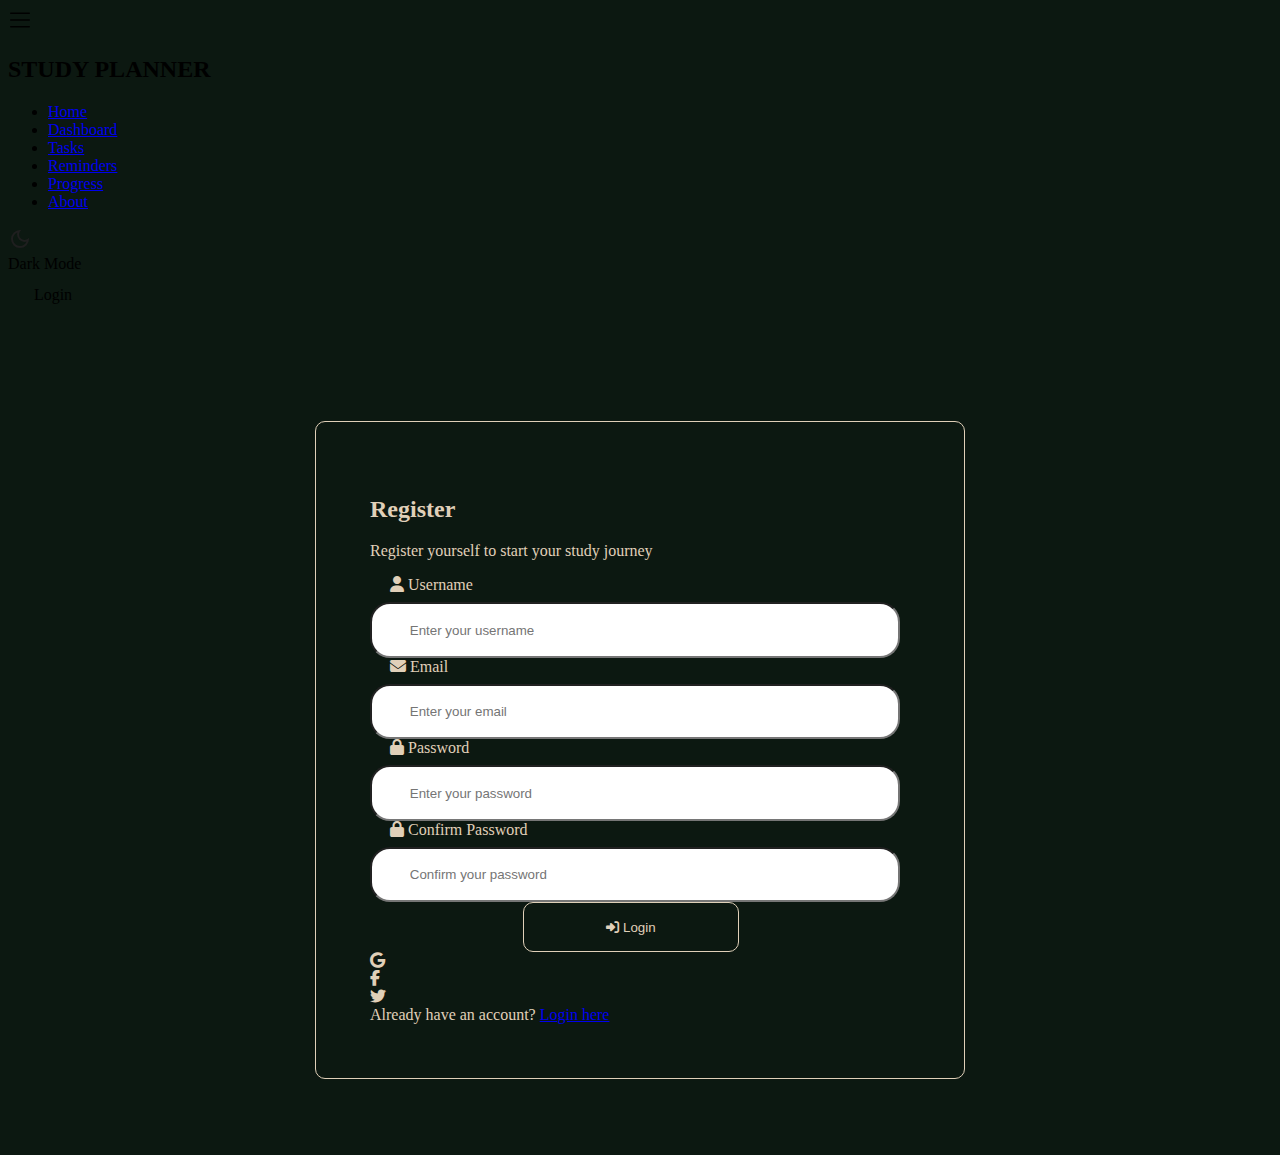
<file: signup.html>
<!DOCTYPE html>
<html lang="en">
<head>
  <meta charset="UTF-8">
  <meta name="viewport" content="width=device-width, initial-scale=1.0">
  <title>Login - Study Planner</title>
  <link rel="stylesheet" href="https://cdnjs.cloudflare.com/ajax/libs/font-awesome/6.4.0/css/all.min.css">
  <link rel="stylesheet" href="signup.css">
</head>
<body id="container">
  <!-- TOP NAV -->
  <nav id="topnav">
    <div id="hamberger" onclick="openSidebar()">
      <svg xmlns="http://www.w3.org/2000/svg" width="24" height="24" viewBox="0 0 48 48">
        <path id="hamberger1" fill="white"
          d="M 5.5 9 A 1.5 1.5 0 1 0 5.5 12 L 42.5 12 A 1.5 1.5 0 1 0 42.5 9 L 5.5 9 z 
             M 5.5 22.5 A 1.5 1.5 0 1 0 5.5 25.5 L 42.5 25.5 A 1.5 1.5 0 1 0 42.5 22.5 L 5.5 22.5 z 
             M 5.5 36 A 1.5 1.5 0 1 0 5.5 39 L 42.5 39 A 1.5 1.5 0 1 0 42.5 36 L 5.5 36 z"/>
      </svg>
    </div>
    <div id="logo">
      <h2>STUDY PLANNER</h2>
    </div>
    <div id="menu">
      <ul>
        <li><a href="index.html">Home</a></li>
        <li><a href="dashboard.html">Dashboard</a></li>
        <li><a href="tasks.html">Tasks</a></li>
        <li><a href="reminders.html">Reminders</a></li>
        <li><a href="progress.html">Progress</a></li>
        <li><a href="about.html">About</a></li>
      </ul>
    </div>
    <div id="theme_toggle">
      <div id="slide_toggle" onclick="toggleTheme()">
        <img id="light_img" src="light_mode_24dp_FFFFFF_FILL0_wght400_GRAD0_opsz24.svg" alt="Light mode">
        <img id="dark_img" src="dark_mode_24dp_1F1F1F_FILL0_wght400_GRAD0_opsz24 (1).svg" alt="Dark mode">
      </div>
      <span id="light_span">Light Mode</span>
      <span id="dark_span">Dark Mode</span>
    </div>
    <div id="buttons">
      <a href="login.html">
        <button id="login_btn">Login</button>
      </a>
    </div>
  </nav>
  
  <!-- SIDEBAR -->
  <nav id="sidebar">
    <div id="sidenav_hamberger" onclick="closeSidebar()">
      <svg xmlns="http://www.w3.org/2000/svg" width="24" height="24" viewBox="0 0 48 48">
        <path fill="white"
          d="M 5.5 9 A 1.5 1.5 0 1 0 5.5 12 L 42.5 12 A 1.5 1.5 0 1 0 42.5 9 L 5.5 9 z 
             M 5.5 22.5 A 1.5 1.5 0 1 0 5.5 25.5 L 42.5 25.5 A 1.5 1.5 0 1 0 42.5 22.5 L 5.5 22.5 z 
             M 5.5 36 A 1.5 1.5 0 1 0 5.5 39 L 42.5 39 A 1.5 1.5 0 1 0 42.5 36 L 5.5 36 z"/>
      </svg>
      <h3>Study Planner</h3>
    </div>
    <div id="side_menu">
      <ul>
        <li><a href="index.html">Home</a></li>
        <li><a href="dashboard.html">Dashboard</a></li>
        <li><a href="tasks.html">Tasks</a></li>
        <li><a href="reminders.html">Reminders</a></li>
        <li><a href="progress.html">Progress</a></li>
        <li><a href="about.html">About</a></li>
      </ul>
    </div>
    <div id="side_buttons">
      <a href="login.html">
        <button id="side_login_btn">Login</button>
      </a>
    </div>
  </nav>

  <!-- MAIN CONTENT -->
  <main id="content">
    <form action="" id="Login">
      <div id="logintext">
        <h2>Register</h2>
        <p>Register yourself to start your study journey</p>
      </div>
      <div class="label">
        <label for="username"><i class="fas fa-user"></i> Username</label>
        <input type="text" name="username" id="username" placeholder="Enter your username" required>
      </div>
      <div class="label">
        <label for="email"><i class="fa-solid fa-envelope"></i> Email</label>
        <input type="email" name="email" id="email" placeholder="Enter your email" required>
      </div>
      <div class="label">
        <label for="password"><i class="fas fa-lock"></i> Password</label>
        <input type="password" name="password" id="password" placeholder="Enter your password" required>
      </div>
      <div class="label">
        <label for="confirm-password"><i class="fas fa-lock"></i> Confirm Password</label>
        <input type="confirm-password" name="confirm-password" id="confirm-password" placeholder="Confirm your password" required>
      </div>
      <button type="submit" id="submit_btn">
        <i class="fas fa-sign-in-alt"></i> Login
      </button>
      <div class="social-login">
        <div class="social-btn">
          <i class="fab fa-google"></i>
        </div>
        <div class="social-btn">
          <i class="fab fa-facebook-f"></i>
        </div>
        <div class="social-btn">
          <i class="fab fa-twitter"></i>
        </div>
      </div>
      <div class="log-in-link">
        Already have an account? <a href="login.html">Login here</a>
      </div>
    </form>
  </main>

  <script>
    // Theme toggle functionality
    function toggleTheme() {
      const body = document.body;
      const lightImg = document.getElementById("light_img");
      const darkImg = document.getElementById("dark_img");
      const lightSpan = document.getElementById("light_span");
      const darkSpan = document.getElementById("dark_span");
      const hamberger = document.getElementById("hamberger1");
      const side_hamberger = document.getElementById("sidenav_hamberger");

      // Toggle theme class
      body.classList.toggle("light");

      // Toggle visibility of images & spans
      if (body.classList.contains("light")) {
        hamberger.style.fill = "black";
        side_hamberger.style.fill = "black";
        lightImg.style.display = "none";
        darkImg.style.display = "inline";
        lightSpan.style.display = "none";
        darkSpan.style.display = "inline";
      } else {        
        hamberger.style.fill = "white";
        side_hamberger.style.fill = "white"
        lightImg.style.display = "inline";
        darkImg.style.display = "none";
        lightSpan.style.display = "inline";
        darkSpan.style.display = "none";
      }
    }

    // Sidebar functionality
    function openSidebar() {
      document.getElementById("sidebar").classList.add("active");
    }

    function closeSidebar() {
      document.getElementById("sidebar").classList.remove("active");
    }

    // Close sidebar when clicking outside
    document.addEventListener("click", function(event) {
      const sidebar = document.getElementById("sidebar");
      const hamberger = document.getElementById("hamberger");
      
      if (sidebar.classList.contains("active") && 
          !sidebar.contains(event.target) && 
          !hamberger.contains(event.target)) {
        closeSidebar();
      }
    });

    // Initialize theme based on user preference
    function initTheme() {
      const prefersDark = window.matchMedia('(prefers-color-scheme: dark)').matches;
      if (!prefersDark) {
        toggleTheme();
      }
    }

    // Form submission
    document.getElementById('Login').addEventListener('submit', function(e) {
      e.preventDefault();
      // Add your login logic here
      alert('Login functionality would be implemented here!');
    });

    // Run initialization when DOM is loaded
    document.addEventListener('DOMContentLoaded', initTheme);
  </script>
</body>
</html>
</file>
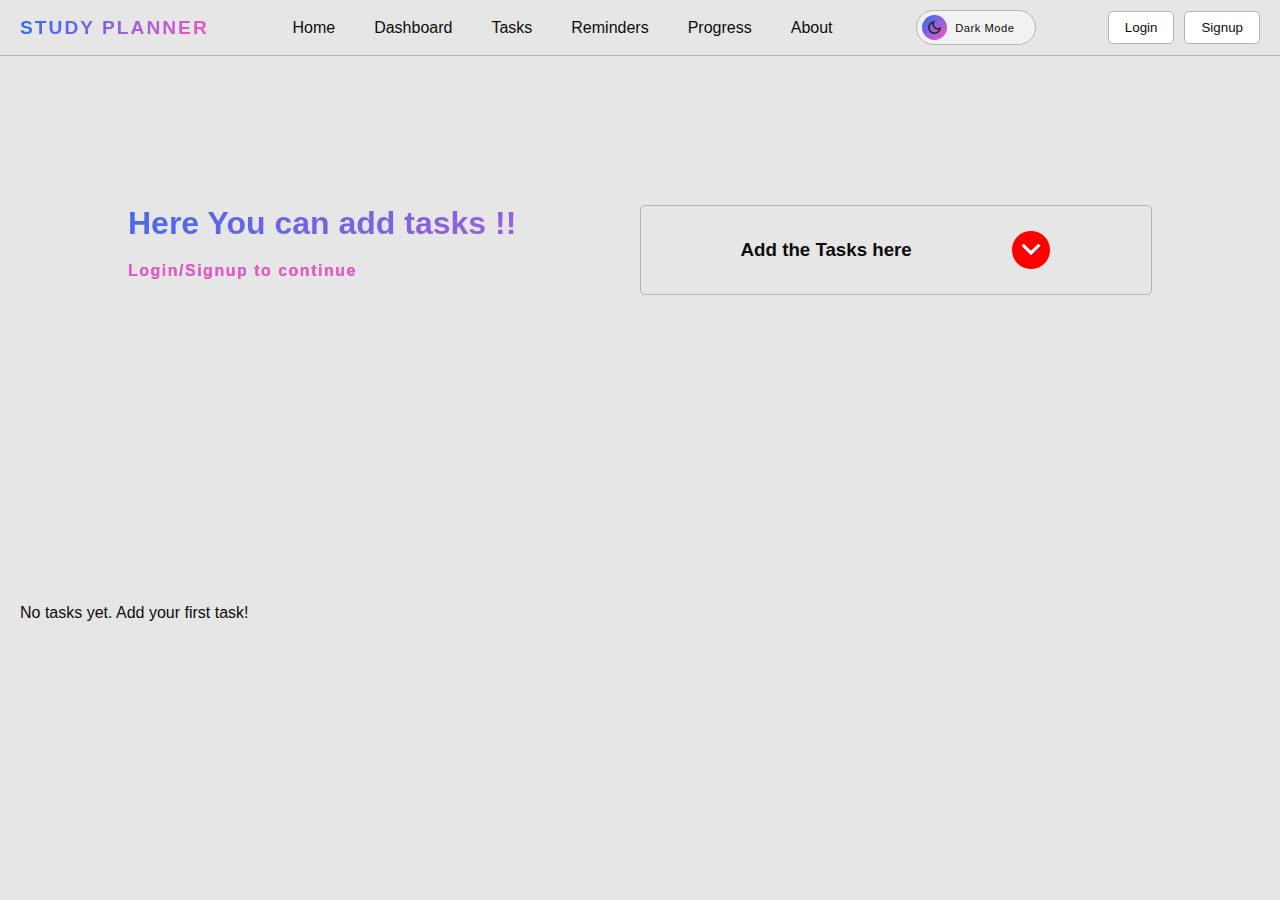
<file: tasks.html>
<!DOCTYPE html>
<html lang="en">
<head>
  <meta charset="UTF-8">
  <meta name="viewport" content="width=device-width, initial-scale=1.0">
  <title>Home - Study Planner</title>
  <link rel="stylesheet" href="tasks.css">
</head>
<body id="container">
  <!-- TOP NAV -->
  <nav id="topnav">
    <div id="hamberger" onclick="openSidebar()">
      <svg xmlns="http://www.w3.org/2000/svg" width="24" height="24" viewBox="0 0 48 48">
        <path id="hamberger1" fill="white"
          d="M 5.5 9 A 1.5 1.5 0 1 0 5.5 12 L 42.5 12 A 1.5 1.5 0 1 0 42.5 9 L 5.5 9 z 
             M 5.5 22.5 A 1.5 1.5 0 1 0 5.5 25.5 L 42.5 25.5 A 1.5 1.5 0 1 0 42.5 22.5 L 5.5 22.5 z 
             M 5.5 36 A 1.5 1.5 0 1 0 5.5 39 L 42.5 39 A 1.5 1.5 0 1 0 42.5 36 L 5.5 36 z"/>
      </svg>
    </div>
    <div id="logo">
      <h2>STUDY PLANNER</h2>
    </div>
    <div id="menu">
      <ul>
        <li><a href="index.html">Home</a></li>
        <li><a href="dashboard.html">Dashboard</a></li>
        <li><a href="tasks.html">Tasks</a></li>
        <li><a href="reminders.html">Reminders</a></li>
        <li><a href="progress.html">Progress</a></li>
        <li><a href="about.html">About</a></li>
      </ul>
    </div>
    <div id="theme_toggle">
      <div id="slide_toggle" onclick="toggleTheme()">
        <img id="light_img" src="light_mode_24dp_FFFFFF_FILL0_wght400_GRAD0_opsz24.svg" alt="Light mode">
        <img id="dark_img" src="dark_mode_24dp_1F1F1F_FILL0_wght400_GRAD0_opsz24 (1).svg" alt="Dark mode">
      </div>
      <span id="light_span">Light Mode</span>
      <span id="dark_span">Dark Mode</span>
    </div>
    <div id="buttons">
      <a href="login.html">
        <button id="login_btn">Login</button>
      </a>
      <a href="signup.html">
        <button id="signup_btn">Signup</button>
      </a>
    </div>
  </nav>
  
  <!-- SIDEBAR -->
  <nav id="sidebar">
    <div id="sidenav_hamberger" onclick="closeSidebar()">
      <svg xmlns="http://www.w3.org/2000/svg" width="24" height="24" viewBox="0 0 48 48">
        <path fill="white"
          d="M 5.5 9 A 1.5 1.5 0 1 0 5.5 12 L 42.5 12 A 1.5 1.5 0 1 0 42.5 9 L 5.5 9 z 
             M 5.5 22.5 A 1.5 1.5 0 1 0 5.5 25.5 L 42.5 25.5 A 1.5 1.5 0 1 0 42.5 22.5 L 5.5 22.5 z 
             M 5.5 36 A 1.5 1.5 0 1 0 5.5 39 L 42.5 39 A 1.5 1.5 0 1 0 42.5 36 L 5.5 36 z"/>
      </svg>
      <h3>Study Planner</h3>
    </div>
    <div id="side_menu">
      <ul>
        <li><a href="index.html">Home</a></li>
        <li><a href="dashboard.html">Dashboard</a></li>
        <li><a href="tasks.html">Tasks</a></li>
        <li><a href="reminders.html">Reminders</a></li>
        <li><a href="progress.html">Progress</a></li>
        <li><a href="about.html">About</a></li>
      </ul>
    </div>
    <div id="side_buttons">
      <a href="login.html">
        <button id="side_login_btn">Login</button>
      </a>
      <a href="signup.html">
        <button id="side_signup_btn">Signup</button>
      </a>
    </div>
  </nav>

  <!-- MAIN CONTENT -->
  <main id="content">
    <div id="task_desc">
        <h1>Here You can add tasks !!</h1>
        <span id="task_span">
            Login/Signup to continue
        </span>
    </div>
    <div id="task_action">
        <div id="task_text" onclick="toggleTaskForm()">
            <h3>Add the Tasks here</h3>
            <img src="stat_minus_1_24dp_FFFFFF_FILL0_wght400_GRAD0_opsz24.svg" alt="downarrow">
        </div>
        <form id="task_form" onsubmit="addTask(event)">
          <div class="input">
            <label for="taskName">Task Name:</label>
            <input type="text" name="taskName" id="taskName" placeholder="Enter Task Name" required>
          </div>
          <div class="input">
            <label for="subject">Subject:</label>
            <input type="text" name="subject" id="subject" placeholder="Enter Subject Here" required>
          </div>
          <div class="input">
            <label for="priority">Priority:</label>
            <select name="priority" id="priority" required>
                <option value="High">High</option>
                <option value="Moderate" selected>Moderate</option>
                <option value="Low">Low</option>
            </select>
          </div>
          <div class="input">
            <label for="percentage">Completion %:</label>
            <input type="number" name="percentage" id="percentage" max="100" min="0" placeholder="eg:20" required>
          </div>
          <button type="submit" id="task_button">Add Task</button>
        </form>
    </div>
    
    <div id="task_list">
      <!-- Tasks will be added here dynamically -->
    </div>
  </main>

  <script>
    // Theme toggle functionality
    function toggleTheme() {
      const body = document.body;
      const lightImg = document.getElementById("light_img");
      const darkImg = document.getElementById("dark_img");
      const lightSpan = document.getElementById("light_span");
      const darkSpan = document.getElementById("dark_span");
      const hamberger = document.getElementById("hamberger1");
      const side_hamberger = document.querySelector("#sidenav_hamberger path");

      // Toggle theme class
      body.classList.toggle("light");

      // Toggle visibility of images & spans
      if (body.classList.contains("light")) {
        hamberger.style.fill = "black";
        if (side_hamberger) side_hamberger.style.fill = "black";
        lightImg.style.display = "none";
        darkImg.style.display = "inline";
        lightSpan.style.display = "none";
        darkSpan.style.display = "inline";
      } else {        
        hamberger.style.fill = "white";
        if (side_hamberger) side_hamberger.style.fill = "white";
        lightImg.style.display = "inline";
        darkImg.style.display = "none";
        lightSpan.style.display = "inline";
        darkSpan.style.display = "none";
      }
    }

    // Sidebar functionality
    function openSidebar() {
      document.getElementById("sidebar").classList.add("active");
    }

    function closeSidebar() {
      document.getElementById("sidebar").classList.remove("active");
    }

    // Close sidebar when clicking outside
    document.addEventListener("click", function(event) {
      const sidebar = document.getElementById("sidebar");
      const hamberger = document.getElementById("hamberger");
      
      if (sidebar.classList.contains("active") && 
          !sidebar.contains(event.target) && 
          !hamberger.contains(event.target)) {
        closeSidebar();
      }
    });

    // Task form functionality
    function toggleTaskForm() {
      const taskForm = document.getElementById("task_form");
      const taskText = document.getElementById("task_text");
      
      taskForm.classList.toggle("active");
      taskText.classList.toggle("active");
    }

    // Task management
    let tasks = JSON.parse(localStorage.getItem('tasks')) || [];

    function addTask(event) {
      event.preventDefault();
      
      const taskName = document.getElementById("taskName").value;
      const subject = document.getElementById("subject").value;
      const priority = document.getElementById("priority").value;
      const percentage = document.getElementById("percentage").value;
      
      const newTask = {
        id: Date.now(),
        name: taskName,
        subject: subject,
        priority: priority,
        percentage: percentage,
        completed: false
      };
      
      tasks.push(newTask);
      saveTasks();
      renderTasks();
      
      // Reset form
      document.getElementById("task_form").reset();
      toggleTaskForm();
    }

    function deleteTask(id) {
      tasks = tasks.filter(task => task.id !== id);
      saveTasks();
      renderTasks();
    }

    function toggleComplete(id) {
      tasks = tasks.map(task => {
        if (task.id === id) {
          task.completed = !task.completed;
          task.percentage = task.completed ? 100 : 0;
        }
        return task;
      });
      saveTasks();
      renderTasks();
    }

    function saveTasks() {
      localStorage.setItem('tasks', JSON.stringify(tasks));
    }

    function renderTasks() {
      const taskList = document.getElementById("task_list");
      taskList.innerHTML = '';
      
      if (tasks.length === 0) {
        taskList.innerHTML = '<p>No tasks yet. Add your first task!</p>';
        return;
      }
      
      tasks.forEach(task => {
        const taskItem = document.createElement("div");
        taskItem.className = `task_item ${task.priority.toLowerCase()}`;
        
        taskItem.innerHTML = `
          <div class="task_info">
            <div class="task_name">${task.name}</div>
            <div class="task_subject">${task.subject}</div>
          </div>
          <div class="task_details">
            <span class="task_priority ${task.priority.toLowerCase()}">${task.priority}</span>
            <div class="task_progress">
              <div class="progress_bar">
                <div class="progress_fill" style="width: ${task.percentage}%"></div>
              </div>
              <span>${task.percentage}%</span>
            </div>
          </div>
          <div class="task_actions">
            <button class="complete_btn" onclick="toggleComplete(${task.id})">
              ${task.completed ? 'Undo' : 'Complete'}
            </button>
            <button class="delete_btn" onclick="deleteTask(${task.id})">Delete</button>
          </div>
        `;
        
        taskList.appendChild(taskItem);
      });
    }

    // Initialize theme based on user preference
    function initTheme() {
      const prefersDark = window.matchMedia('(prefers-color-scheme: dark)').matches;
      if (!prefersDark) {
        toggleTheme();
      }
    }

    // Run initialization when DOM is loaded
    document.addEventListener('DOMContentLoaded', function() {
      initTheme();
      renderTasks();
    });
  </script>
</body>
</html>
</html>
</file>
<file: signup.css>
body {
  background-color: #0c1811;
}

/* ---------------- Top Navbar ---------------- */
#top_nav {
  display: flex;
  height: 6vh;
  justify-content: space-between;
  align-items: center;
  position: relative;
  border-bottom: 1px solid white;
  color: white;
  padding: 20px;
  z-index: 1;
  transition: opacity 0.3s ease-in-out;
  visibility: visible;
  opacity: 1;
}

#top_nav.hide {
  visibility: hidden;
  opacity: 0;
}

/* Hamburger icon in top navbar */
#icon {
  border-radius: 100%;
  display: flex;
  justify-content: center;
  align-items: center;
  height: 40px;
  width: 40px;
  transition: background-color 0.3s;
}

#icon:hover {
  background-color: #e0d0b968;
}

/* Project name */
#top_nav div span {
  font-family: 'Times New Roman', Times, serif;
  font-size: x-large;
  word-spacing: 10px;
  font-weight: 500;
  letter-spacing: 3px;
}

/* Buttons */
#button {
  display: flex;
  justify-content: space-around;
  align-items: center;
  width: 30vh;
}

.btn {
  height: 5vh;
  width: 10vh;
  border: none;
  border-radius: 10%;
  font-family: 'Times New Roman', Times, serif;
  font-size: medium;
  background-color: #E0D0B9;
  cursor: pointer;
}

.btn:hover {
  background-color: rgba(255, 255, 255, 0.75);
}

/* ---------------- Sidebar ---------------- */
.container {
  position: relative;
  height: 100vh;
}

#sidebar {
  position: absolute;
  top: 0;
  left: -250px; /* hidden by default */
  display: flex;
  flex-direction: column;
  justify-content: space-between;
  align-items: center;
  height: 100vh;
  width: 250px;
  background-color: #E0D0B9;
  transition: left 0.3s ease-in-out;
  visibility: hidden;
}

#sidebar.show {
  left: 0;           /* slide in */
  visibility: visible;
}

/* Sidebar hamburger */
#icon2 {
  display: flex;
  width: 40px;
  justify-content: center;
  border-radius: 100%;
  align-items: center;
  height: 40px;
  margin-left: -154px;
  margin-top: 16px;
  transition: background-color 0.3s;
}

#icon2:hover {
  background-color: rgba(0, 0, 0, 0.275);
}

/* Sidebar menu */
#sidebar ul {
  list-style: none;
  display: flex;
  flex-direction: column;
  gap: 10px;
  padding: 0;
  width: 35vh;
  
}

#sidebar ul li {
  display: flex;
  justify-content: center;
  height: 7vh;
  font-family: 'Times New Roman', Times, serif;
  font-size: large;
  letter-spacing: 1px;
}



#sidebar ul li a {
  text-decoration: none;
  color: black;
  display: flex;
  align-items: center;
  justify-content: center;
  border-radius: 1vh;
}
#sidebar ul li a:hover {
  width: 100%;
  transition-duration: 600ms;
  color: white;
  background-color: #0c1811;
}
#button2 {
  display: flex;
  justify-content: space-around;
  align-items: center;
  width: 100%;
  margin-bottom: 5vh;
  border-top: 1px solid #0c1811;
  padding-top: 40px;
  
}

#login_btn{
  height: 5vh;
  width: 10vh;
  border: 1px solid #0c1811;
  border-radius: 5px;
  background-color: transparent;
  cursor: pointer;
  font-family: 'Times New Roman', Times, serif;
  font-size: medium;
}
#login_btn:hover{
  color: #E0D0B9;
  background-color: #0c1811;
  border: none;
  transition: all;
  transition-duration: 400ms;
}
#signup_btn{
  height: 5vh;
  width: 10vh;
  border-radius: 5px;
  border: none;
  background-color: #0c1811;
  color: #E0D0B9;
  cursor: pointer;
  font-family: 'Times New Roman', Times, serif;
  font-size: medium;
}
#signup_btn:hover{
  border: 1px solid #0c1811;
  background-color: transparent;
  color: #0c1811;
  transition: all;
  transition-duration: 400ms;
}
main{
    display: flex;
    justify-content: center;
    align-items: center;
    height: 80vh;
    width: 100%;
    margin-top: 8vh;
    margin-bottom: 5vh;
}
main form{
    color: #E0D0B9;
    width: 60vh;
    border: 1px solid #E0D0B9;
    padding: 6vh;
    border-radius: 10px;

}
main form label{
    margin-left: 20px;
}
main form input{
    height: 5.5vh;
    width: 90%;
    border-radius: 20px;
    padding-left: 7%;
    margin-top: 8px;
}
main form button{
    margin-left: 17vh;
    height: 5.5vh;
    width: 40%;
    background-color: #0c1811;
    border: 1px solid #E0D0B9;
    color: #E0D0B9;
    border-radius: 10px;
}
main form button:hover{
    background-color: #E0D0B9;
    border-radius: 10px;
    color: #0c1811;
    transition-duration: 400ms;
}
</file>
<file: tasks.css>
* {
      padding: 0;
      margin: 0;
      box-sizing: border-box;
    }
    :root {
      --bg-dark: hsl(0, 0%, 0%);
      --bg: hsl(0, 0%, 5%);
      --bg-light: hsl(0, 0%, 10%);
      --text: hsl(0, 0%, 95%);
      --text-muted: hsl(0, 0%, 70%);
      --border: hsl(0, 0%, 30%);
      --span-text: hsl(0, 100%, 50%);
      --input-color: hsl(240, 100%, 50%);
      --high-priority: hsl(0, 100%, 50%);
      --moderate-priority: hsl(39, 100%, 50%);
      --low-priority: hsl(120, 100%, 35%);
      --primary: hsl(220, 90%, 56%);
      --primary-light: hsl(220, 90%, 66%);
      --primary-dark: hsl(220, 90%, 46%);
      --accent: hsl(320, 90%, 65%);
      --success: hsl(120, 60%, 50%);
      --gradient: linear-gradient(135deg, var(--primary), var(--accent));
    }

    body.light {
      --bg-dark: hsl(0, 0%, 90%);
      --bg: hsl(0, 0%, 95%);
      --bg-light: hsl(0, 0%, 100%);
      --text: hsl(0, 0%, 5%);
      --text-muted: hsl(0, 0%, 30%);
      --border: hsl(0, 0%, 70%);
      --span-text: hsl(0, 100%, 50%);
      --input-color: hsl(240, 100%, 50%);
      --high-priority: hsl(0, 100%, 45%);
      --moderate-priority: hsl(39, 100%, 40%);
      --low-priority: hsl(120, 100%, 30%);
      --primary: hsl(220, 90%, 56%);
      --primary-light: hsl(220, 90%, 66%);
      --primary-dark: hsl(220, 90%, 46%);
      --accent: hsl(320, 90%, 65%);
      --success: hsl(120, 60%, 50%);
    }

    body {
      background: var(--bg-dark);
      color: var(--text);
      font-family: Arial, sans-serif;
      transition: background-color 0.3s, color 0.3s;
      min-height: 100vh;
      position: relative;
    }

    /* Top Navigation */
    #topnav {
      display: flex;
      justify-content: space-between;
      align-items: center;
      width: 100%;
      padding: 10px 20px;
      color: var(--text);
      border-bottom: 1px solid var(--border);
      background: var(--bg-dark);
      position: fixed;
      top: 0;
      left: 0;
      z-index: 1000;
    }

    #hamberger {
      cursor: pointer;
      display: none;
    }

    /* Logo */
    #logo h2 {
      font-size: 1.2rem;
      letter-spacing: 2px;
      font-weight: 700;
      background: var(--gradient);
      -webkit-background-clip: text;
      background-clip: text;
      color: transparent;
    }

    /* Menu */
    #menu ul {
      list-style: none;
      display: flex;
      gap: 15px;
    }

    #menu ul li a {
      text-decoration: none;
      color: var(--text);
      padding: 8px 12px;
      border-radius: 5px;
      transition: background-color 0.3s;
    }

    #menu ul li a:hover {
      background: var(--gradient);
      color: var(--bg-dark);
    }

    /* Theme Toggle */
    #theme_toggle {
      height: 35px;
      width: 120px;
      background: var(--bg);
      border-radius: 30px;
      border: 1px solid var(--border);
      display: flex;
      align-items: center;
      padding: 0 5px;
      gap: 8px;
      cursor: pointer;
    }

    #slide_toggle {
      border-radius: 50%;
      height: 25px;
      width: 25px;
      background: var(--gradient);
      display: flex;
      justify-content: center;
      align-items: center;

    }
    #theme_toggle:hover{
      transform: translateY(-2px);
      transition-duration: 400ms;
    }

    #light_img, #dark_img {
      height: 17px;
      width: 17px;
    }

    #dark_img {
      display: none;
    }

    #dark_span {
      display: none;
    }

    #light_span, #dark_span {
      font-size: 0.7rem;
      letter-spacing: 0.5px;
    }

    /* Buttons */
    #buttons {
      display: flex;
      gap: 10px;
    }

    #login_btn, #signup_btn {
      padding: 8px 16px;
      border-radius: 5px;
      background: var(--bg-light);
      border: 1px solid var(--border);
      color: var(--text);
      cursor: pointer;
      transition: background-color 0.3s;
    }

    #login_btn:hover, #signup_btn:hover {
      background: var(--primary);
      transform: translateY(-2px);
      transition-duration: 400ms;
      color: var(--bg-dark);
    }

    /* Sidebar */
    #sidebar {
      width: 250px;
      height: 100vh;
      background: var(--bg-dark);
      position: fixed;
      top: 0;
      left: -250px;
      transition: left 0.3s ease-in-out;
      z-index: 2000;
      border-right: 1px solid var(--border);
    }

    #sidebar.active {
      left: 0;
    }

    #sidenav_hamberger {
      display: flex;
      align-items: center;
      padding: 15px;
      border-bottom: 1px solid var(--border);
      cursor: pointer;
    }

    #sidenav_hamberger h3 {
      margin-left: 10px;
      font-size: 1.1rem;
    }

    #side_menu {
      padding: 20px 0;
    }

    #side_menu ul {
      list-style: none;
    }

    #side_menu ul li {
      width: 100%;
    }

    #side_menu ul li a {
      display: block;
      text-decoration: none;
      color: var(--text);
      padding: 15px 20px;
      border-bottom: 1px solid var(--border);
      transition: background-color 0.3s;
    }

    #side_menu ul li a:hover {
      background: var(--border);
    }

    #side_buttons {
      display: flex;
      flex-direction: column;
      padding: 20px;
      gap: 10px;
      position: absolute;
      bottom: 0;
      width: 100%;
    }

    #side_login_btn, #side_signup_btn {
      padding: 10px;
      border-radius: 5px;
      background: var(--bg-light);
      border: 1px solid var(--border);
      color: var(--text);
      cursor: pointer;
      width: 100%;
      transition: background-color 0.3s;
    }

    #side_login_btn:hover, #side_signup_btn:hover {
      background: var(--border);
    }

    /* Main Content */
    #content {
      display: flex;
      flex-wrap: wrap;
      min-height: 100vh;
      padding-top: 70px;
    }
    
    #task_desc, #task_action {
      display: flex;
      flex-direction: column;
      justify-content: start;
      margin-top: 15vh;
      align-items: start;
    }
    
    #task_span {
      letter-spacing: 1.5px;
      font-weight: bold;
      animation: bounce 2s infinite;
      background: var(--accent);
      -webkit-background-clip: text;
      background-clip: text;
      color: transparent;
    }
    
    #task_desc {
      width: 50%;
      padding-left: 10%;
      gap: 20px;
      background: var(--gradient);
      -webkit-background-clip: text;
      background-clip: text;
      color: transparent;
    }
    
    #task_action {
      width: 40%;
      gap: 20px;
      border-radius: 5px;
    }

    #task_action {
      display: flex;
      flex-direction: column;
    }
    
    #task_text {
      display: flex;
      justify-content: space-evenly;
      align-items: center;
      flex-direction: row;
      border: 1px solid var(--border);
      width: 100%;
      height: 10vh;
      border-radius: 5px;
      cursor: pointer;
      
    }
    
    #task_text:hover {
      background: var(--border);
    }
    
    #task_text img {
      background: var(--span-text);
      border-radius: 100%;
      width: 40px;
      height: 40px;
      animation: bounce 8s infinite;
      border: 1px solid var(--bg-dark);
      transition: transform 0.3s;
    }
    
    #task_text.active img {
      transform: rotate(180deg);
    }
    
    #task_form {
      display: none;
      flex-direction: column;
      justify-content: center;
      align-items: center;
      gap: 15px;
      padding: 20px;
      border: 1px solid var(--border);
      border-radius: 5px;
      background: var(--bg-light);
      margin-top: 10px;
      width: 100%;
    }
    
    #task_form.active {
      display: flex;
    }
    
    #task_form input[type=text] {
      width: 250px;
      height: 40px;
      border-radius: 10px;
      border: 1px solid var(--border);
      padding-left: 10px;
      background: var(--bg-dark);
      color: var(--text);
    }
    
    #task_form input[type=number] {
      width: 100px;
      height: 40px;
      padding-left: 8px;
      padding-right: 5px;
      background: var(--bg-dark);
      border: 1px solid var(--border);
      color: var(--text);
      border-radius: 5px;
    }
    
    #task_form input::placeholder {
      color: var(--text-muted);
    }
    
    #task_form input[type=text]:focus,
    #task_form input[type=number]:focus,
    #task_form select:focus {
      outline: 2px solid var(--input-color);
      box-shadow: 0 0 8px 2px var(--input-color);
    }

    #task_button {
      padding: 10px 20px;
      border: 1px solid var(--border);
      border-radius: 5px;
      background: var(--bg);
      color: var(--text);
      cursor: pointer;
      transition: background-color 0.3s;
      margin-top: 10px;
    }
    
    #task_button:hover {
      background: var(--border);
    }

    .input {
      display: flex;
      flex-direction: row;
      justify-content: space-between;
      align-items: center;
      width: 100%;
    }
    
    .input label {
      width: 45%;
      text-align: right;
    }
    
    .input input, .input select {
      width: 55%;
    }

    #priority {
      background: var(--bg-dark);
      color: var(--text);
      height: 40px;
      width: 250px;
      padding-left: 10px;
      border-radius: 10px;
      border: 1px solid var(--border);
    }

    /* Task List */
    #task_list {
      width: 100%;
      padding: 20px;
      margin-top: 30px;
    }
    
    .task_item {
      display: flex;
      justify-content: space-between;
      align-items: center;
      padding: 15px;
      margin-bottom: 10px;
      border-radius: 5px;
      background: var(--bg-light);
      border-left: 5px solid var(--border);
    }
    
    .task_item.high {
      border-left-color: var(--high-priority);
    }
    
    .task_item.moderate {
      border-left-color: var(--moderate-priority);
    }
    
    .task_item.low {
      border-left-color: var(--low-priority);
    }
    
    .task_info {
      flex: 1;
    }
    
    .task_name {
      font-weight: bold;
      margin-bottom: 5px;
    }
    
    .task_subject {
      color: var(--text-muted);
      font-size: 0.9rem;
    }
    
    .task_priority {
      padding: 3px 8px;
      border-radius: 15px;
      font-size: 0.8rem;
      margin-right: 10px;
    }
    
    .task_priority.high {
      background: var(--high-priority);
    }
    
    .task_priority.moderate {
      background: var(--moderate-priority);
    }
    
    .task_priority.low {
      background: var(--low-priority);
    }
    
    .task_progress {
      display: flex;
      align-items: center;
      gap: 10px;
    }
    
    .progress_bar {
      width: 100px;
      height: 10px;
      background: var(--bg-dark);
      border-radius: 5px;
      overflow: hidden;
    }
    
    .progress_fill {
      height: 100%;
      background: var(--input-color);
    }
    
    .task_actions {
      display: flex;
      gap: 10px;
    }
    
    .task_actions button {
      padding: 5px 10px;
      border: none;
      border-radius: 3px;
      cursor: pointer;
      background: var(--bg);
      color: var(--text);
    }
    
    .task_actions button:hover {
      opacity: 0.8;
    }
    
    .delete_btn {
      background: var(--high-priority) !important;
    }
    
    .complete_btn {
      background: var(--low-priority) !important;
    }

    @keyframes bounce {
      0%, 20%, 50%, 80%, 100% {
        transform: translateY(0);
      }
      40% {
        transform: translateY(-10px);
      }
      60% {
        transform: translateY(-5px);
      }
    }

    /* Responsive Design */
    @media (max-width: 1024px) {
      #menu {
        display: none;
      }
      
      #hamberger {
        display: block;
      }
      
      #task_desc, #task_action {
        width: 100%;
        padding: 0 20px;
        margin-top: 10vh;
      }
      
      #content {
        flex-direction: column;
        align-items: center;
      }
    }

    @media (max-width: 768px) {
      #theme_toggle {
        width: 100px;
      }
      
      #light_span, #dark_span {
        font-size: 0.6rem;
      }
      
      .input {
        flex-direction: column;
        gap: 5px;
        align-items: flex-start;
      }
      
      .input label, .input input, .input select {
        width: 100%;
        text-align: left;
      }
      
      .task_item {
        flex-direction: column;
        align-items: flex-start;
        gap: 10px;
      }
      
      .task_actions {
        align-self: flex-end;
      }
    }

    @media (max-width: 480px) {
      #topnav {
        padding: 10px;
      }
      
      #light_span, #dark_span {
        font-size: 0rem;
      }
      
      #logo h2 {
        font-size: 1rem;
      }
      
      #buttons {
        gap: 5px;
      }
      
      #login_btn, #signup_btn {
        padding: 6px 12px;
        font-size: 0.8rem;
      }
      
      #theme_toggle {
        width: 35px;
        justify-content: center;
        align-items: center;
        gap: 0px;
        padding: 0px;
        padding-left: 3px;
        margin-right: 4px;
      }
      
      #task_form input[type=text],
      #priority {
        width: 100%;
      }
    }
</file>
